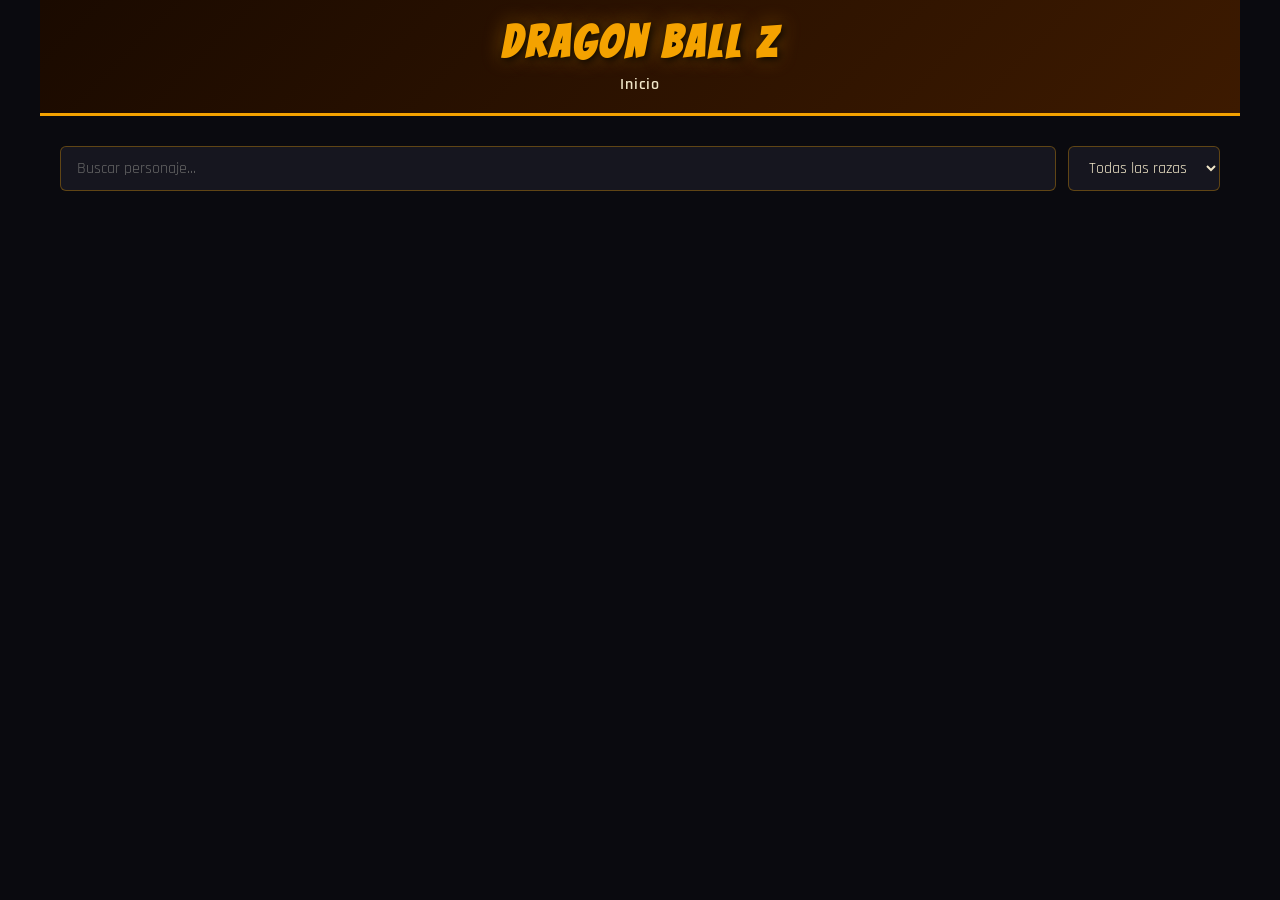
<file: index.html>
<!DOCTYPE html>
<html lang="es">
<head>
    <meta charset="UTF-8">
    <meta name="viewport" content="width=device-width, initial-scale=1.0">
    <title>Dragon Ball Z</title>
    <link rel="stylesheet" href="css/estilo.css">
    <script src="js/utilidades.js"></script>
    <script src="js/index.js"></script>
</head>
<body>

    <header>
        <h1>Dragon Ball Z</h1>
        <nav>
            <a href="index.html">Inicio</a>
        </nav>
    </header>

    <div class="contenedor">
        <div class="filtros-container">
            <input type="text" id="buscador" placeholder="Buscar personaje..." oninput="filtrarPersonajes()" class="input-buscador">
            <select id="comboRaza" onchange="filtrarPersonajes()" class="combo-raza">
                <option value="">Todas las razas</option>
            </select>
        </div>

        <div id="divPadre" class="gridContainer">
        </div>
    </div>

    

    <script>
        consumirAPI()
    </script>

</body>
</html>
</file>
<file: css/estilo.css>
@import url('https://fonts.googleapis.com/css2?family=Bangers&family=Rajdhani:wght@400;600&display=swap');
   /* profe esto importa fuentes externas desde Google Fonts para que se vea mas atractiva la pagina */

*{   
    margin: 0;
    padding: 0;
    box-sizing: border-box;
} 
/* y aplica a toda la pagina */


body {
    background-color: #0a0a0f;
    color: #f0e6c8;
    font-family: 'Rajdhani', sans-serif;
    padding: 0 40px;
}

header {
    background: linear-gradient(135deg, #1a0a00, #3d1a00);
    border-bottom: 3px solid #f4a200;
    padding: 18px 30px;
    text-align: center;
}

header h1 {
    font-family: 'Bangers', cursive;
    font-size: 2.8rem;
    color: #f4a200;
    letter-spacing: 4px;
    text-shadow: 2px 2px 8px #000, 0 0 20px #f4a20066;
}

nav {
    margin-top: 8px;
}

nav a {
    color: #f0e6c8;
    text-decoration: none;
    margin: 0 12px;
    font-size: 1rem;
    font-weight: 600;
    letter-spacing: 1px;
    transition: color 0.2s;
}

nav a:hover {
    color: #f4a200;
}



h2 {
    font-family: 'Bangers', cursive;
    color: #f4a200;
    font-size: 1.8rem;
    letter-spacing: 2px;
    margin-bottom: 20px;
}


.filtros-container {
    display: flex;
    gap: 12px;
    margin-bottom: 24px;
    flex-wrap: wrap;
}

.input-buscador {
    flex: 1;
    min-width: 200px;
    padding: 10px 16px;
    background: #16161f;
    border: 1px solid #f4a20055;
    border-radius: 6px;
    color: #f0e6c8;
    font-family: 'Rajdhani', sans-serif;
    font-size: 1rem;
    outline: none;
    transition: border-color 0.2s;
}

.input-buscador::placeholder {
    color: #666;
}

.input-buscador:focus {
    border-color: #f4a200;
}

.combo-raza {
    padding: 10px 16px;
    background: #16161f;
    border: 1px solid #f4a20055;
    border-radius: 6px;
    color: #f0e6c8;
    font-family: 'Rajdhani', sans-serif;
    font-size: 1rem;
    outline: none;
    cursor: pointer;
    transition: border-color 0.2s;
}

.combo-raza:focus {
    border-color: #f4a200;
}


#seccionTransformaciones {
    margin-top: 40px;
}

.contenedor{
    padding: 20px;
    max-width: 1200px;
    margin: 30px auto;
    padding: 0 20px;
}

.gridContainer {
    display: grid;
    grid-template-columns: repeat(auto-fill, minmax(180px, 1fr));
    gap: 18px;
    justify-items: center;
    
}

.personaje {
    background: #16161f;
    border: 1px solid #f4a20055;
    border-radius: 10px;
    padding: 14px;
    text-align: center;
    width: 100%;
    transition: transform 0.2s, border-color 0.2s;
}

.personaje:hover {
    transform: translateY(-4px);
    border-color: #f4a200;
}

.personaje-img {
    width: 100%;
    height: 180px;
    object-fit: contain;
    border-radius: 6px;
    background: #0d0d14;
}

.personaje-nombre {
    font-family: 'Bangers', cursive;
    font-size: 1.1rem;
    color: #f4a200;
    margin-top: 8px;
    letter-spacing: 1px;
}

.personaje-raza {
    font-size: 0.85rem;
    color: #aaa;
    margin-top: 4px;
}

.btn-detalles {
    display: inline-block;
    margin-top: 10px;
    padding: 6px 14px;
    background: #f4a200;
    color: #0a0a0f;
    text-decoration: none;
    border-radius: 5px;
    font-weight: 700;
    font-size: 0.85rem;
    letter-spacing: 0.5px;
    transition: background 0.2s;
}

.btn-detalles:hover {
    background: #ffbe3d;
}


.detalle-container {
    display: flex;
    gap: 30px;
    flex-wrap: wrap;
    align-items: flex-start;
}

.detalle-img {
    width: 280px;
    max-width: 100%;
    border-radius: 10px;
    border: 2px solid #f4a20055;
    background: #16161f;
    object-fit: contain;
}

.detalle-info {
    flex: 1;
    min-width: 260px;
}

.detalle-info h2 {
    font-size: 2.2rem;
    margin-bottom: 14px;
}


table {
    font-family: 'Rajdhani', sans-serif;
    border-collapse: collapse;
    width: 100%;
    margin-bottom: 20px;
}

td, th {
    border: 1px solid #f4a20033;
    padding: 10px 14px;
}



th {
    padding-top: 12px;
    padding-bottom: 12px;
    text-align: left;
    background-color: #3d1a00;
    color: #f4a200;
    font-family: 'Bangers', cursive;
    letter-spacing: 1px;
    font-size: 1rem;
}


.descripcion-box {
    background: #16161f;
    border-left: 4px solid #f4a200;
    padding: 14px 18px;
    border-radius: 0 8px 8px 0;
    margin-top: 14px;
    font-size: 0.95rem;
    line-height: 1.6;
    color: #ccc;
}


.btn-planeta {
    display: inline-block;
    margin-top: 16px;
    padding: 10px 22px;
    background: transparent;
    border: 2px solid #f4a200;
    color: #f4a200;
    text-decoration: none;
    border-radius: 6px;
    font-weight: 700;
    font-size: 1rem;
    letter-spacing: 1px;
    transition: background 0.2s, color 0.2s;
}

.btn-planeta:hover {
    background: #f4a200;
    color: #0a0a0f;
}

.btn-volver {
    display: inline-block;
    margin-bottom: 20px;
    padding: 8px 18px;
    background: #1a0a00;
    border: 1px solid #f4a20077;
    color: #f4a200;
    text-decoration: none;
    border-radius: 5px;
    font-size: 0.9rem;
    transition: background 0.2s;
}

.btn-volver:hover {
    background: #3d1a00;
}


.planeta-container {
    display: flex;
    gap: 30px;
    flex-wrap: wrap;
    align-items: flex-start;
}

.planeta-img {
    width: 300px;
    max-width: 100%;
    border-radius: 50%;
    border: 3px solid #f4a200;
    object-fit: cover;
}

.planeta-info {
    flex: 1;
    min-width: 260px;
}

footer {
    text-align: center;
    padding: 16px;
    color: #555;
    font-size: 0.85rem;
    border-top: 1px solid #1e1e2a;
    margin-top: 40px;
}
</file>
